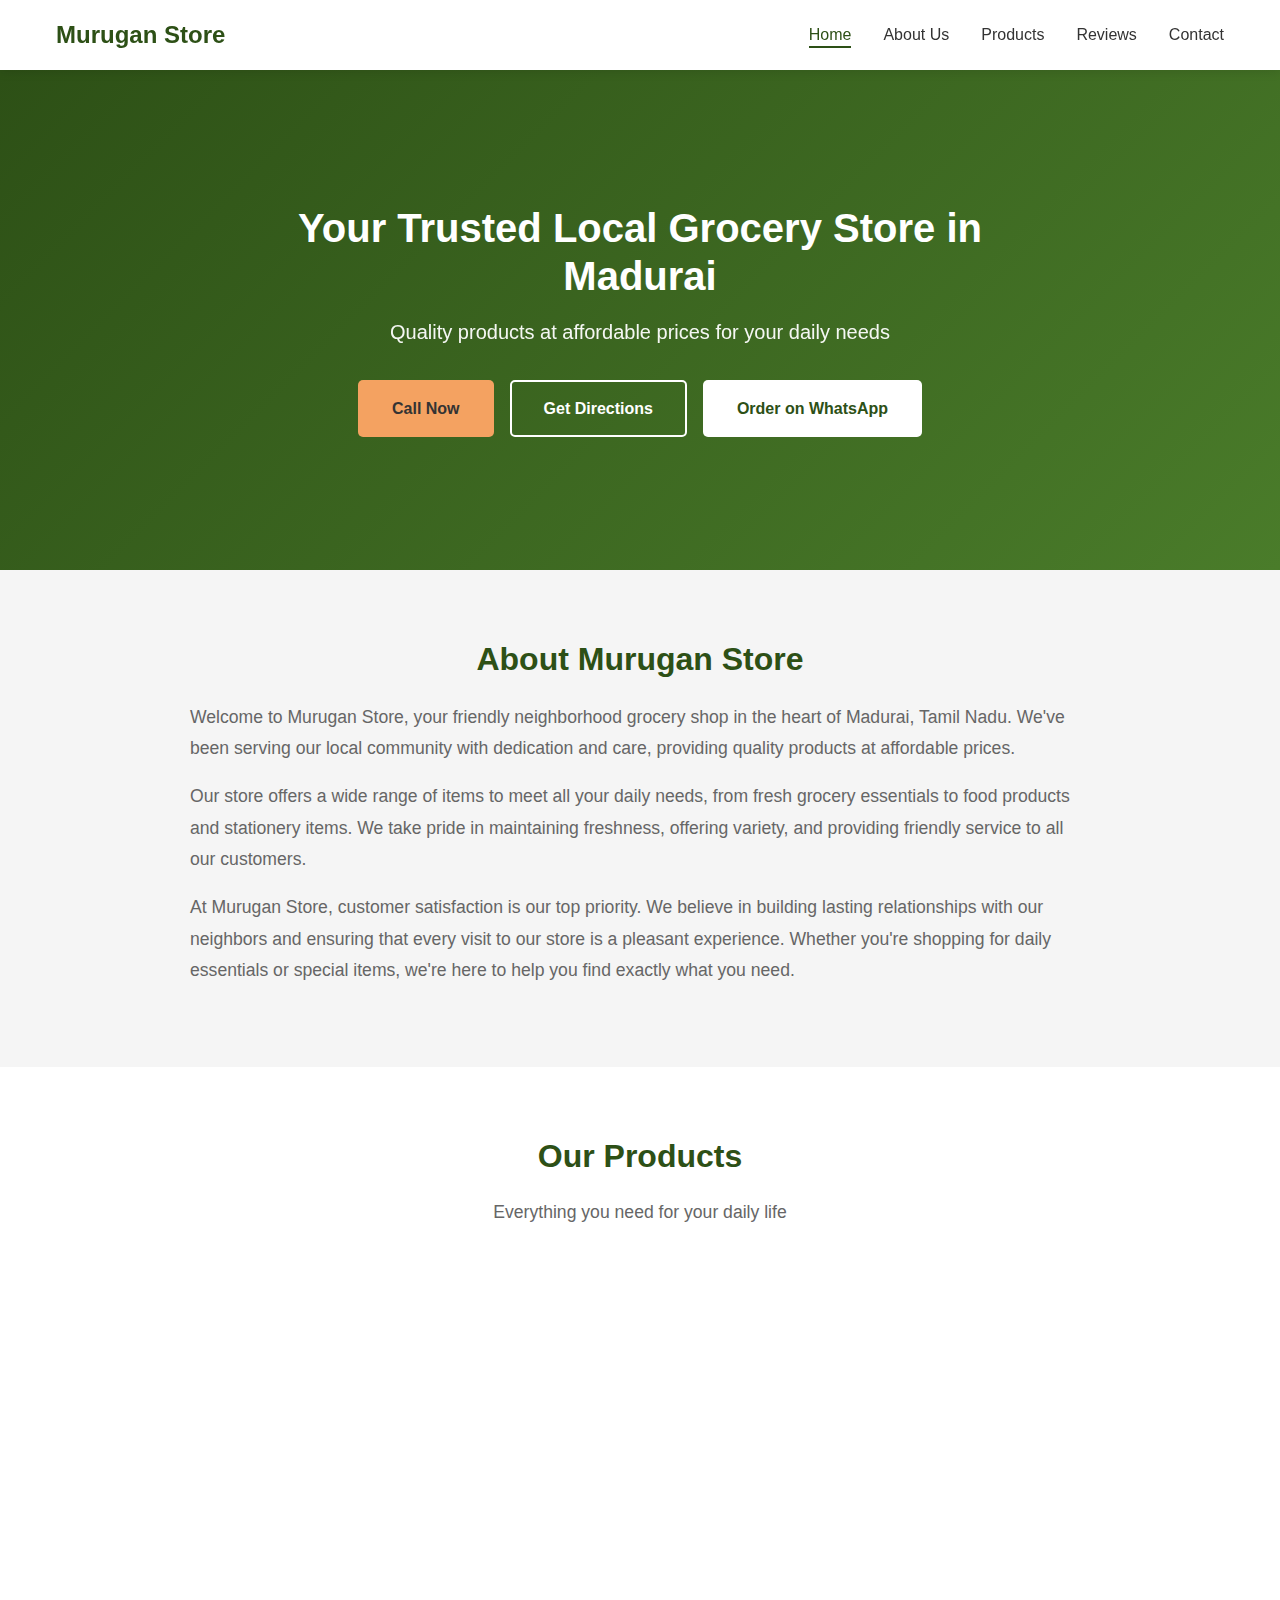
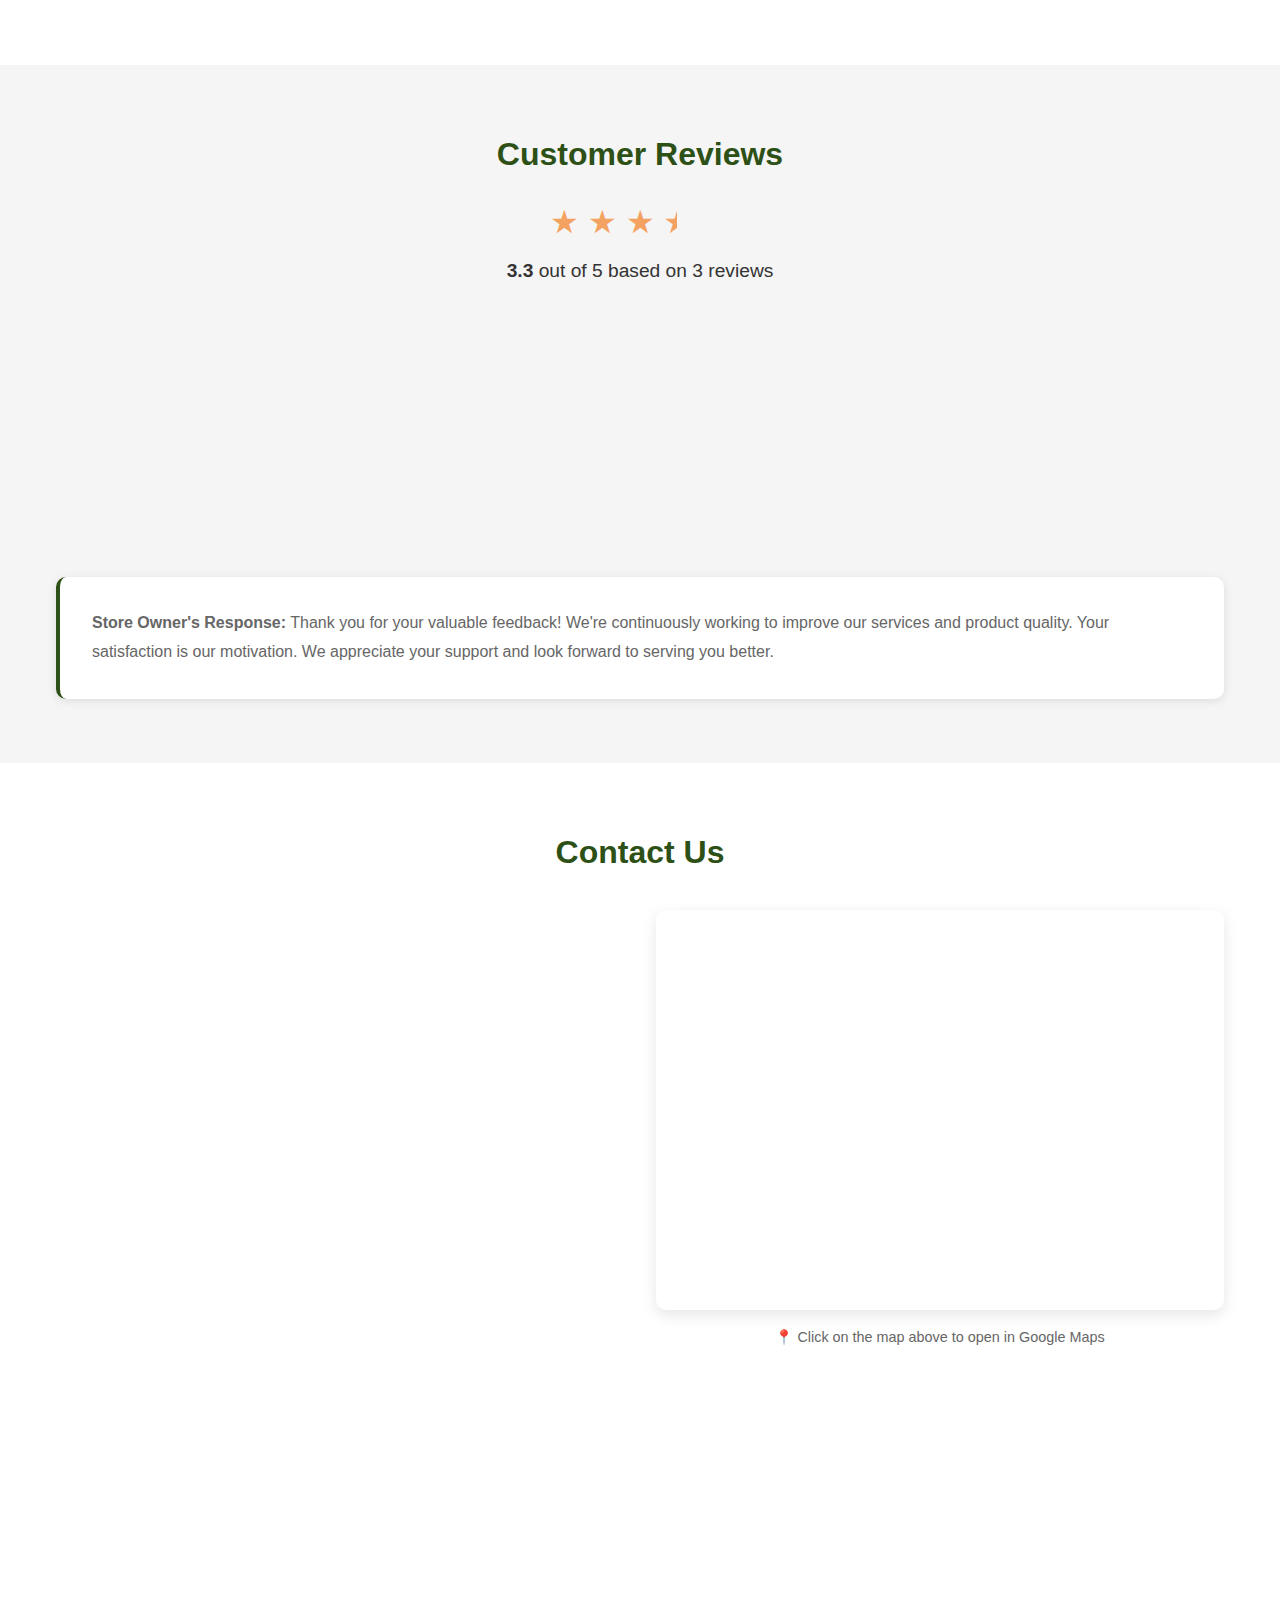
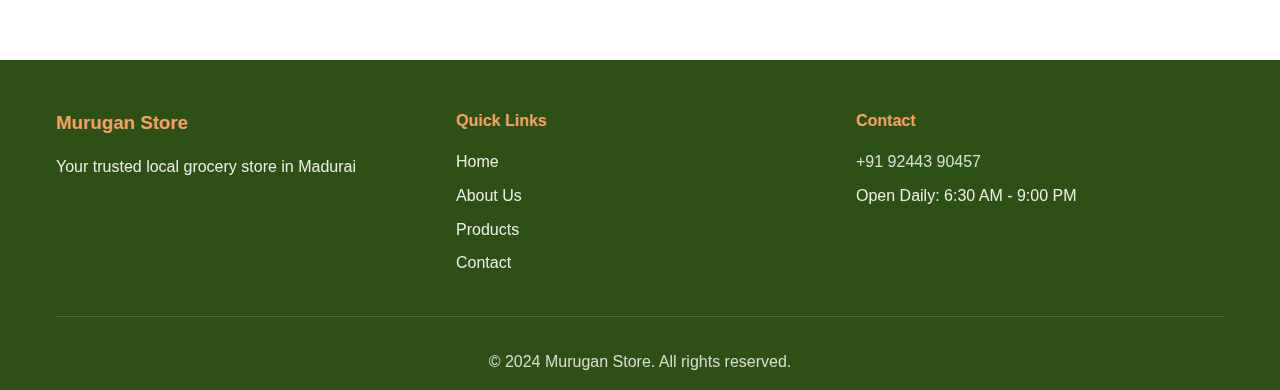
<file: index.html>
<!DOCTYPE html>
<html lang="en">
<head>
    <meta charset="UTF-8">
    <meta name="viewport" content="width=device-width, initial-scale=1.0">
    
    <!-- Primary Meta Tags -->
    <title>Murugan Store - Your Trusted Local Grocery Store in Madurai, Tamil Nadu | Daily Essentials & Food Products</title>
    <meta name="title" content="Murugan Store - Your Trusted Local Grocery Store in Madurai, Tamil Nadu">
    <meta name="description" content="Murugan Store is a trusted local grocery store in Madurai, Tamil Nadu. We offer quality grocery items, daily essentials, food products, and stationery at affordable prices. Visit us at 250, Erikarai St, Velmurugan Nagar. Open daily until 9 PM. Call +91 92443 90457 or order on WhatsApp.">
    <meta name="keywords" content="grocery store Madurai, Indian grocery store, Murugan Store, grocery shop Tamil Nadu, daily essentials Madurai, food products Madurai, stationery items Madurai, local grocery store, neighborhood grocery shop, Erikarai Street grocery, Velmurugan Nagar grocery, Namachivaya Nagar grocery, Madurai grocery delivery, grocery store near me">
    <meta name="author" content="Murugan Store">
    <meta name="robots" content="index, follow, max-image-preview:large, max-snippet:-1, max-video-preview:-1">
    <meta name="language" content="English">
    <meta name="geo.region" content="IN-TN">
    <meta name="geo.placename" content="Madurai">
    <meta name="geo.position" content="9.913701;78.087609">
    <meta name="ICBM" content="9.913701, 78.087609">
    
    <!-- Canonical URL -->
    <link rel="canonical" href="https://murugangrocery.vercel.app">
    
    <!-- Favicon -->
    <link rel="icon" type="image/x-icon" href="favicon_io/favicon.ico">
    <link rel="icon" type="image/png" sizes="32x32" href="favicon_io/favicon-32x32.png">
    <link rel="icon" type="image/png" sizes="16x16" href="favicon_io/favicon-16x16.png">
    <link rel="apple-touch-icon" sizes="180x180" href="favicon_io/apple-touch-icon.png">
    <link rel="manifest" href="favicon_io/site.webmanifest">
    
    <!-- Open Graph / Facebook -->
    <meta property="og:type" content="business.business">
    <meta property="og:url" content="https://murugangrocery.vercel.app">
    <meta property="og:title" content="Murugan Store - Your Trusted Local Grocery Store in Madurai, Tamil Nadu">
    <meta property="og:description" content="Quality grocery items, daily essentials, food products, and stationery at affordable prices. Visit us in Madurai or order on WhatsApp. Open daily until 9 PM.">
    <meta property="og:image" content="https://murugangrocery.vercel.app/og-image.jpg">
    <meta property="og:site_name" content="Murugan Store">
    <meta property="og:locale" content="en_IN">
    <meta property="business:contact_data:street_address" content="250, Erikarai St, Velmurugan Nagar, Namachivaya Nagar">
    <meta property="business:contact_data:locality" content="Madurai">
    <meta property="business:contact_data:region" content="Tamil Nadu">
    <meta property="business:contact_data:postal_code" content="625003">
    <meta property="business:contact_data:country_name" content="India">
    <meta property="business:contact_data:phone_number" content="+919244390457">
    
    <!-- Twitter -->
    <meta name="twitter:card" content="summary_large_image">
    <meta name="twitter:url" content="https://murugangrocery.vercel.app">
    <meta name="twitter:title" content="Murugan Store - Your Trusted Local Grocery Store in Madurai">
    <meta name="twitter:description" content="Quality grocery items, daily essentials, food products, and stationery at affordable prices. Visit us in Madurai or order on WhatsApp.">
    <meta name="twitter:image" content="https://murugangrocery.vercel.app/twitter-image.jpg">
    
    <!-- Additional SEO -->
    <meta name="theme-color" content="#2d5016">
    <meta name="apple-mobile-web-app-capable" content="yes">
    <meta name="apple-mobile-web-app-status-bar-style" content="black-translucent">
    <meta name="apple-mobile-web-app-title" content="Murugan Store">
    
    <link rel="stylesheet" href="styles.css">
    
    <!-- Enhanced Local Business Schema Markup -->
    <script type="application/ld+json">
    {
      "@context": "https://schema.org",
      "@type": "GroceryStore",
      "name": "Murugan Store",
      "alternateName": "Murugan Grocery Store",
      "description": "Local neighborhood grocery shop providing quality products at affordable prices in Madurai, Tamil Nadu. We offer grocery items, daily essentials, food products, and stationery items.",
      "url": "https://murugangrocery.vercel.app",
      "logo": "https://murugangrocery.vercel.app/logo.png",
      "image": "https://murugangrocery.vercel.app/store-image.jpg",
      "priceRange": "$$",
      "currenciesAccepted": "INR",
      "paymentAccepted": "Cash, UPI, Credit Card, Debit Card",
      "address": {
        "@type": "PostalAddress",
        "streetAddress": "250, Erikarai St, Velmurugan Nagar, Namachivaya Nagar",
        "addressLocality": "Madurai",
        "addressRegion": "Tamil Nadu",
        "postalCode": "625003",
        "addressCountry": "IN"
      },
      "geo": {
        "@type": "GeoCoordinates",
        "latitude": "9.913701",
        "longitude": "78.087609"
      },
      "telephone": "+919244390457",
      "email": "info@murugangrocery.vercel.app",
      "openingHoursSpecification": [
        {
          "@type": "OpeningHoursSpecification",
          "dayOfWeek": [
            "Monday",
            "Tuesday",
            "Wednesday",
            "Thursday",
            "Friday",
            "Saturday",
            "Sunday"
          ],
          "opens": "06:30",
          "closes": "21:00"
        }
      ],
      "aggregateRating": {
        "@type": "AggregateRating",
        "ratingValue": "3.3",
        "reviewCount": "3",
        "bestRating": "5",
        "worstRating": "1"
      },
      "areaServed": {
        "@type": "City",
        "name": "Madurai"
      },
      "hasOfferCatalog": {
        "@type": "OfferCatalog",
        "name": "Grocery Products",
        "itemListElement": [
          {
            "@type": "OfferCatalog",
            "name": "Grocery Items"
          },
          {
            "@type": "OfferCatalog",
            "name": "Daily Essentials"
          },
          {
            "@type": "OfferCatalog",
            "name": "Food Products"
          },
          {
            "@type": "OfferCatalog",
            "name": "Stationery Items"
          }
        ]
      },
      "sameAs": [
        "https://murugangrocery.vercel.app"
      ]
    }
    </script>
    
    <!-- Breadcrumb Schema -->
    <script type="application/ld+json">
    {
      "@context": "https://schema.org",
      "@type": "BreadcrumbList",
      "itemListElement": [
        {
          "@type": "ListItem",
          "position": 1,
          "name": "Home",
          "item": "https://murugangrocery.vercel.app"
        },
        {
          "@type": "ListItem",
          "position": 2,
          "name": "About Us",
          "item": "https://murugangrocery.vercel.app#about"
        },
        {
          "@type": "ListItem",
          "position": 3,
          "name": "Products",
          "item": "https://murugangrocery.vercel.app#products"
        },
        {
          "@type": "ListItem",
          "position": 4,
          "name": "Contact",
          "item": "https://murugangrocery.vercel.app#contact"
        }
      ]
    }
    </script>
    
    <!-- Organization Schema -->
  <script type="application/ld+json">
{
  "@context": "https://schema.org",
  "@type": "Organization",
  "name": "Murugan Store",
  "url": "https://murugangrocery.vercel.app/",
  "logo": "https://murugangrocery.vercel.app/logo.png",
  "image": "https://murugangrocery.vercel.app/store-image.jpg",
  "telephone": "+919244390457",
  "address": {
    "@type": "PostalAddress",
    "streetAddress": "250, Erikarai St, Velmurugan Nagar, Namachivaya Nagar",
    "addressLocality": "Madurai",
    "addressRegion": "Tamil Nadu",
    "postalCode": "625003",
    "addressCountry": "IN"
  }
}
</script>

        
</head>
<body>
    <!-- Header -->
    <header class="header" id="header" role="banner">
        <nav class="navbar" role="navigation" aria-label="Main navigation">
            <div class="container">
                <div class="nav-brand">
                    <h1 class="logo" itemprop="name">Murugan Store</h1>
                </div>
                <button class="mobile-menu-toggle" aria-label="Toggle menu" id="mobileMenuToggle">
                    <span></span>
                    <span></span>
                    <span></span>
                </button>
                <ul class="nav-menu" id="navMenu" role="menubar">
                    <li role="none"><a href="#home" class="nav-link" role="menuitem" aria-label="Go to home section">Home</a></li>
                    <li role="none"><a href="#about" class="nav-link" role="menuitem" aria-label="Go to about us section">About Us</a></li>
                    <li role="none"><a href="#products" class="nav-link" role="menuitem" aria-label="Go to products section">Products</a></li>
                    <li role="none"><a href="#reviews" class="nav-link" role="menuitem" aria-label="Go to reviews section">Reviews</a></li>
                    <li role="none"><a href="#contact" class="nav-link" role="menuitem" aria-label="Go to contact section">Contact</a></li>
                </ul>
            </div>
        </nav>
    </header>

    <!-- Hero Section -->
    <section class="hero" id="home">
        <div class="hero-content">
            <h2 class="hero-title">Your Trusted Local Grocery Store in Madurai</h2>
            <p class="hero-subtitle">Quality products at affordable prices for your daily needs</p>
            <div class="hero-buttons">
                <a href="tel:+919244390457" class="btn btn-primary">Call Now</a>
                <a href="https://www.google.com/maps/dir/?api=1&destination=250+Erikarai+St+Velmurugan+Nagar+Namachivaya+Nagar+Madurai+Tamil+Nadu+625003" target="_blank" rel="noopener noreferrer" class="btn btn-secondary" aria-label="Get directions to Murugan Store on Google Maps">Get Directions</a>
                <a href="https://wa.me/919244390457?text=Hello%20Murugan%20Store,%20I%20would%20like%20to%20place%20an%20order" target="_blank" rel="noopener noreferrer" class="btn btn-accent" aria-label="Order on WhatsApp">Order on WhatsApp</a>
            </div>
        </div>
    </section>

    <!-- About Us Section -->
    <section class="about" id="about" itemscope itemtype="https://schema.org/AboutPage">
        <div class="container">
            <h2 class="section-title">About Murugan Store</h2>
            <div class="about-content">
                <div class="about-text">
                    <p>Welcome to Murugan Store, your friendly neighborhood grocery shop in the heart of Madurai, Tamil Nadu. We've been serving our local community with dedication and care, providing quality products at affordable prices.</p>
                    <p>Our store offers a wide range of items to meet all your daily needs, from fresh grocery essentials to food products and stationery items. We take pride in maintaining freshness, offering variety, and providing friendly service to all our customers.</p>
                    <p>At Murugan Store, customer satisfaction is our top priority. We believe in building lasting relationships with our neighbors and ensuring that every visit to our store is a pleasant experience. Whether you're shopping for daily essentials or special items, we're here to help you find exactly what you need.</p>
                </div>
            </div>
        </div>
    </section>

    <!-- Products Section -->
    <section class="products" id="products">
        <div class="container">
            <h2 class="section-title">Our Products</h2>
            <p class="section-subtitle">Everything you need for your daily life</p>
            <div class="products-grid">
                <div class="product-card">
                    <div class="product-icon" aria-hidden="true">🛒</div>
                    <h3 class="product-title">Grocery Items</h3>
                    <p class="product-description">A wide selection of fresh groceries including rice, pulses, spices, and cooking essentials to keep your kitchen well-stocked.</p>
                </div>
                <div class="product-card">
                    <div class="product-icon" aria-hidden="true">🥛</div>
                    <h3 class="product-title">Daily Essentials</h3>
                    <p class="product-description">All your everyday needs from dairy products to personal care items, ensuring convenience for your daily routine.</p>
                </div>
                <div class="product-card">
                    <div class="product-icon" aria-hidden="true">🍽️</div>
                    <h3 class="product-title">Food Products</h3>
                    <p class="product-description">Quality food items including snacks, beverages, and ready-to-eat products for quick meals and refreshments.</p>
                </div>
                <div class="product-card">
                    <div class="product-icon" aria-hidden="true">📝</div>
                    <h3 class="product-title">Stationery Items</h3>
                    <p class="product-description">School and office supplies including notebooks, pens, pencils, and other stationery essentials.</p>
                </div>
            </div>
        </div>
    </section>

    <!-- Reviews Section -->
    <section class="reviews" id="reviews">
        <div class="container">
            <h2 class="section-title">Customer Reviews</h2>
            <div class="rating-display">
                <div class="rating-stars">
                    <span class="star filled">★</span>
                    <span class="star filled">★</span>
                    <span class="star filled">★</span>
                    <span class="star half">★</span>
                    <span class="star">★</span>
                </div>
                <p class="rating-text"><strong>3.3</strong> out of 5 based on 3 reviews</p>
            </div>
            <div class="reviews-grid">
                <div class="review-card">
                    <div class="review-stars">
                        <span>★★★★☆</span>
                    </div>
                    <p class="review-text">"Good quality products at reasonable prices. The store is well-maintained and the staff is helpful."</p>
                    <p class="review-author">- Local Customer</p>
                </div>
                <div class="review-card">
                    <div class="review-stars">
                        <span>★★★☆☆</span>
                    </div>
                    <p class="review-text">"Convenient location with all daily essentials available. Prices are fair for the neighborhood."</p>
                    <p class="review-author">- Regular Customer</p>
                </div>
                <div class="review-card">
                    <div class="review-stars">
                        <span>★★★☆☆</span>
                    </div>
                    <p class="review-text">"Friendly service and good variety of products. Easy to find what you need for daily shopping."</p>
                    <p class="review-author">- Neighborhood Shopper</p>
                </div>
            </div>
            <div class="owner-response">
                <p><strong>Store Owner's Response:</strong> Thank you for your valuable feedback! We're continuously working to improve our services and product quality. Your satisfaction is our motivation. We appreciate your support and look forward to serving you better.</p>
            </div>
        </div>
    </section>

    <!-- Contact Section -->
    <section class="contact" id="contact" itemscope itemtype="https://schema.org/ContactPage">
        <div class="container">
            <h2 class="section-title">Contact Us</h2>
            <div class="contact-content">
                <div class="contact-info" itemprop="mainEntity" itemscope itemtype="https://schema.org/PostalAddress">
                    <div class="contact-item">
                        <h3>📍 Address</h3>
                        <p itemprop="streetAddress">250, Erikarai St, Velmurugan Nagar,<br>Namachivaya Nagar,</p>
                        <p><span itemprop="addressLocality">Madurai</span>, <span itemprop="addressRegion">Tamil Nadu</span> <span itemprop="postalCode">625016</span></p>
                    </div>
                    <div class="contact-item">
                        <h3>📞 Phone</h3>
                        <p><a href="tel:+919244390457" class="phone-link" itemprop="telephone" aria-label="Call Murugan Store">+91 92443 90457</a></p>
                    </div>
                    <div class="contact-item">
                        <h3>🕐 Business Hours</h3>
                        <p>Open Daily<br>6:30 AM - 9:00 PM</p>
                    </div>
                    <div class="contact-item">
                        <h3>💬 WhatsApp</h3>
                        <p><a href="https://wa.me/919244390457" target="_blank" rel="noopener noreferrer" class="phone-link" aria-label="Chat with Murugan Store on WhatsApp">+91 92443 90457</a></p>
                    </div>
                </div>
                <div class="map-wrapper">
                    <div class="map-container">
                        <iframe 
                            src="https://www.google.com/maps/embed?pb=!1m18!1m12!1m3!1d3930.243089222035!2d78.08760897475752!3d9.913701174514273!2m3!1f0!2f0!3f0!3m2!1i1024!2i768!4f13.1!3m3!1m2!1s0x3b00cf0534a4ad6f%3A0x517844f88575cd24!2sMurugan%20Store!5e0!3m2!1sen!2sin!4v1768562413134!5m2!1sen!2sin" 
                            width="100%" 
                            height="400" 
                            style="border:0;" 
                            allowfullscreen="" 
                            loading="lazy" 
                            referrerpolicy="no-referrer-when-downgrade"
                            title="Murugan Store Location - 250, Erikarai St, Velmurugan Nagar, Namachivaya Nagar, Madurai, Tamil Nadu 625003">
                        </iframe>
                    </div>
                    <p class="map-note">📍 Click on the map above to open in Google Maps</p>
                </div>
            </div>
        </div>
    </section>

    <!-- Footer -->
    <footer class="footer" role="contentinfo">
        <div class="container">
            <div class="footer-content">
                <div class="footer-section">
                    <h3>Murugan Store</h3>
                    <p>Your trusted local grocery store in Madurai</p>
                </div>
                <div class="footer-section">
                    <h4>Quick Links</h4>
                    <ul class="footer-links">
                        <li><a href="#home">Home</a></li>
                        <li><a href="#about">About Us</a></li>
                        <li><a href="#products">Products</a></li>
                        <li><a href="#contact">Contact</a></li>
                    </ul>
                </div>
                <div class="footer-section">
                    <h4>Contact</h4>
                    <p><a href="tel:+919244390457">+91 92443 90457</a></p>
                    <p>Open Daily: 6:30 AM - 9:00 PM</p>
                </div>
            </div>
            <div class="footer-bottom">
                <p>&copy; 2024 Murugan Store. All rights reserved.</p>
            </div>
        </div>
    </footer>

    <script src="script.js"></script>
</body>
</html>
</file>
<file: styles.css>
/* ============================================
   CSS Reset & Base Styles
   ============================================ */
* {
    margin: 0;
    padding: 0;
    box-sizing: border-box;
}

:root {
    /* Indian Grocery Color Palette */
    --primary-green: #2d5016;
    --secondary-green: #4a7c2a;
    --accent-yellow: #f4a261;
    --light-yellow: #e9c46a;
    --white: #ffffff;
    --light-gray: #f5f5f5;
    --dark-gray: #333333;
    --text-gray: #666666;
    
    /* Typography */
    --font-primary: -apple-system, BlinkMacSystemFont, 'Segoe UI', Roboto, 'Helvetica Neue', Arial, sans-serif;
    
    /* Spacing */
    --spacing-xs: 0.5rem;
    --spacing-sm: 1rem;
    --spacing-md: 2rem;
    --spacing-lg: 3rem;
    --spacing-xl: 4rem;
    
    /* Transitions */
    --transition: all 0.3s ease;
}

html {
    scroll-behavior: smooth;
}

body {
    font-family: var(--font-primary);
    line-height: 1.6;
    color: var(--dark-gray);
    background-color: var(--white);
    overflow-x: hidden;
}

.container {
    max-width: 1200px;
    margin: 0 auto;
    padding: 0 var(--spacing-sm);
}

/* ============================================
   Header & Navigation
   ============================================ */
.header {
    background-color: var(--white);
    box-shadow: 0 2px 10px rgba(0, 0, 0, 0.1);
    position: sticky;
    top: 0;
    z-index: 1000;
}

.navbar {
    padding: var(--spacing-sm) 0;
}

.navbar .container {
    display: flex;
    justify-content: space-between;
    align-items: center;
}

.logo {
    font-size: 1.5rem;
    color: var(--primary-green);
    font-weight: 700;
}

.nav-menu {
    display: flex;
    list-style: none;
    gap: var(--spacing-md);
}

.nav-link {
    text-decoration: none;
    color: var(--dark-gray);
    font-weight: 500;
    transition: var(--transition);
    position: relative;
}

.nav-link:hover,
.nav-link.active {
    color: var(--primary-green);
}

.nav-link::after {
    content: '';
    position: absolute;
    bottom: -5px;
    left: 0;
    width: 0;
    height: 2px;
    background-color: var(--primary-green);
    transition: var(--transition);
}

.nav-link:hover::after,
.nav-link.active::after {
    width: 100%;
}

.mobile-menu-toggle {
    display: none;
    flex-direction: column;
    background: none;
    border: none;
    cursor: pointer;
    padding: var(--spacing-xs);
    gap: 4px;
}

.mobile-menu-toggle span {
    width: 25px;
    height: 3px;
    background-color: var(--primary-green);
    transition: var(--transition);
    border-radius: 2px;
}

.mobile-menu-toggle.active span:nth-child(1) {
    transform: rotate(45deg) translate(5px, 5px);
}

.mobile-menu-toggle.active span:nth-child(2) {
    opacity: 0;
}

.mobile-menu-toggle.active span:nth-child(3) {
    transform: rotate(-45deg) translate(7px, -6px);
}

/* ============================================
   Hero Section
   ============================================ */
.hero {
    background: linear-gradient(135deg, var(--primary-green) 0%, var(--secondary-green) 100%);
    color: var(--white);
    padding: var(--spacing-xl) var(--spacing-sm);
    text-align: center;
    min-height: 500px;
    display: flex;
    align-items: center;
    justify-content: center;
}

.hero-content {
    max-width: 800px;
    margin: 0 auto;
}

.hero-title {
    font-size: 2.5rem;
    margin-bottom: var(--spacing-sm);
    font-weight: 700;
    line-height: 1.2;
}

.hero-subtitle {
    font-size: 1.25rem;
    margin-bottom: var(--spacing-md);
    opacity: 0.95;
}

.hero-buttons {
    display: flex;
    gap: var(--spacing-sm);
    justify-content: center;
    flex-wrap: wrap;
    margin-top: var(--spacing-md);
}

.btn {
    display: inline-block;
    padding: 0.875rem 2rem;
    text-decoration: none;
    border-radius: 5px;
    font-weight: 600;
    transition: var(--transition);
    border: 2px solid transparent;
    cursor: pointer;
}

.btn-primary {
    background-color: var(--accent-yellow);
    color: var(--dark-gray);
}

.btn-primary:hover {
    background-color: var(--light-yellow);
    transform: translateY(-2px);
    box-shadow: 0 5px 15px rgba(244, 162, 97, 0.4);
}

.btn-secondary {
    background-color: transparent;
    color: var(--white);
    border-color: var(--white);
}

.btn-secondary:hover {
    background-color: var(--white);
    color: var(--primary-green);
    transform: translateY(-2px);
}

.btn-accent {
    background-color: var(--white);
    color: var(--primary-green);
}

.btn-accent:hover {
    background-color: var(--light-gray);
    transform: translateY(-2px);
    box-shadow: 0 5px 15px rgba(255, 255, 255, 0.3);
}

/* ============================================
   Section Styles
   ============================================ */
section {
    padding: var(--spacing-xl) 0;
}

.section-title {
    font-size: 2rem;
    color: var(--primary-green);
    text-align: center;
    margin-bottom: var(--spacing-sm);
    font-weight: 700;
}

.section-subtitle {
    text-align: center;
    color: var(--text-gray);
    margin-bottom: var(--spacing-md);
    font-size: 1.1rem;
}

/* ============================================
   About Section
   ============================================ */
.about {
    background-color: var(--light-gray);
}

.about-content {
    max-width: 900px;
    margin: 0 auto;
}

.about-text {
    font-size: 1.1rem;
    line-height: 1.8;
    color: var(--text-gray);
}

.about-text p {
    margin-bottom: var(--spacing-sm);
}

/* ============================================
   Products Section
   ============================================ */
.products {
    background-color: var(--white);
}

.products-grid {
    display: grid;
    grid-template-columns: repeat(auto-fit, minmax(250px, 1fr));
    gap: var(--spacing-md);
    margin-top: var(--spacing-md);
}

.product-card {
    background-color: var(--white);
    border: 2px solid var(--light-gray);
    border-radius: 10px;
    padding: var(--spacing-md);
    text-align: center;
    transition: var(--transition);
    box-shadow: 0 2px 5px rgba(0, 0, 0, 0.05);
}

.product-card:hover {
    transform: translateY(-5px);
    box-shadow: 0 10px 25px rgba(45, 80, 22, 0.15);
    border-color: var(--secondary-green);
}

.product-icon {
    font-size: 3rem;
    margin-bottom: var(--spacing-sm);
}

.product-title {
    font-size: 1.5rem;
    color: var(--primary-green);
    margin-bottom: var(--spacing-sm);
    font-weight: 600;
}

.product-description {
    color: var(--text-gray);
    line-height: 1.6;
}

/* ============================================
   Reviews Section
   ============================================ */
.reviews {
    background-color: var(--light-gray);
}

.rating-display {
    text-align: center;
    margin-bottom: var(--spacing-md);
}

.rating-stars {
    font-size: 2rem;
    color: var(--accent-yellow);
    margin-bottom: var(--spacing-xs);
}

.star {
    color: var(--light-gray);
}

.star.filled {
    color: var(--accent-yellow);
}

.star.half {
    background: linear-gradient(90deg, var(--accent-yellow) 50%, var(--light-gray) 50%);
    -webkit-background-clip: text;
    -webkit-text-fill-color: transparent;
    background-clip: text;
}

.rating-text {
    font-size: 1.2rem;
    color: var(--dark-gray);
}

.reviews-grid {
    display: grid;
    grid-template-columns: repeat(auto-fit, minmax(280px, 1fr));
    gap: var(--spacing-md);
    margin-bottom: var(--spacing-md);
}

.review-card {
    background-color: var(--white);
    padding: var(--spacing-md);
    border-radius: 10px;
    box-shadow: 0 2px 10px rgba(0, 0, 0, 0.1);
    transition: var(--transition);
}

.review-card:hover {
    transform: translateY(-3px);
    box-shadow: 0 5px 20px rgba(0, 0, 0, 0.15);
}

.review-stars {
    color: var(--accent-yellow);
    font-size: 1.2rem;
    margin-bottom: var(--spacing-sm);
}

.review-text {
    color: var(--text-gray);
    font-style: italic;
    margin-bottom: var(--spacing-sm);
    line-height: 1.6;
}

.review-author {
    color: var(--dark-gray);
    font-weight: 600;
    font-size: 0.9rem;
}

.owner-response {
    background-color: var(--white);
    padding: var(--spacing-md);
    border-radius: 10px;
    border-left: 4px solid var(--primary-green);
    margin-top: var(--spacing-md);
    box-shadow: 0 2px 10px rgba(0, 0, 0, 0.1);
}

.owner-response p {
    color: var(--text-gray);
    line-height: 1.8;
}

/* ============================================
   Contact Section
   ============================================ */
.contact {
    background-color: var(--white);
}

.contact-content {
    display: grid;
    grid-template-columns: 1fr 1fr;
    gap: var(--spacing-md);
    margin-top: var(--spacing-md);
}

.contact-info {
    display: flex;
    flex-direction: column;
    gap: var(--spacing-md);
}

.contact-item {
    padding: var(--spacing-md);
    background-color: var(--light-gray);
    border-radius: 10px;
    border-left: 4px solid var(--secondary-green);
}

.contact-item h3 {
    color: var(--primary-green);
    margin-bottom: var(--spacing-xs);
    font-size: 1.2rem;
}

.contact-item p {
    color: var(--text-gray);
    line-height: 1.6;
}

.phone-link,
.website-link {
    color: var(--primary-green);
    text-decoration: none;
    font-weight: 600;
    transition: var(--transition);
}

.phone-link:hover,
.website-link:hover {
    color: var(--secondary-green);
    text-decoration: underline;
}

.map-wrapper {
    display: flex;
    flex-direction: column;
    gap: var(--spacing-xs);
}

.map-container {
    border-radius: 10px;
    overflow: hidden;
    box-shadow: 0 5px 15px rgba(0, 0, 0, 0.1);
    height: 400px;
}

.map-container iframe {
    width: 100%;
    height: 100%;
    border: none;
}

.map-note {
    text-align: center;
    color: var(--text-gray);
    font-size: 0.9rem;
    margin: 0;
    padding: var(--spacing-xs);
}

/* ============================================
   Footer
   ============================================ */
.footer {
    background-color: var(--primary-green);
    color: var(--white);
    padding: var(--spacing-lg) 0 var(--spacing-sm);
}

.footer-content {
    display: grid;
    grid-template-columns: repeat(auto-fit, minmax(250px, 1fr));
    gap: var(--spacing-md);
    margin-bottom: var(--spacing-md);
}

.footer-section h3,
.footer-section h4 {
    margin-bottom: var(--spacing-sm);
    color: var(--accent-yellow);
}

.footer-section p {
    margin-bottom: var(--spacing-xs);
    opacity: 0.9;
}

.footer-links {
    list-style: none;
}

.footer-links li {
    margin-bottom: var(--spacing-xs);
}

.footer-links a {
    color: var(--white);
    text-decoration: none;
    opacity: 0.9;
    transition: var(--transition);
}

.footer-links a:hover {
    opacity: 1;
    color: var(--accent-yellow);
    padding-left: 5px;
}

.footer-section a {
    color: var(--white);
    text-decoration: none;
    opacity: 0.9;
    transition: var(--transition);
}

.footer-section a:hover {
    opacity: 1;
    color: var(--accent-yellow);
}

.footer-bottom {
    text-align: center;
    padding-top: var(--spacing-md);
    border-top: 1px solid rgba(255, 255, 255, 0.2);
    opacity: 0.8;
}

/* ============================================
   Responsive Design
   ============================================ */

/* Tablet */
@media (max-width: 1024px) {
    .hero-title {
        font-size: 2rem;
    }
    
    .hero-subtitle {
        font-size: 1.1rem;
    }
    
    .contact-content {
        grid-template-columns: 1fr;
    }
    
    .map-container {
        height: 350px;
    }
}

/* Mobile */
@media (max-width: 768px) {
    .mobile-menu-toggle {
        display: flex;
    }
    
    .nav-menu {
        position: fixed;
        left: -100%;
        top: 70px;
        flex-direction: column;
        background-color: var(--white);
        width: 100%;
        text-align: center;
        transition: var(--transition);
        box-shadow: 0 10px 27px rgba(0, 0, 0, 0.05);
        padding: var(--spacing-md) 0;
        gap: 0;
    }
    
    .nav-menu.active {
        left: 0;
    }
    
    .nav-link {
        display: block;
        padding: var(--spacing-sm);
        border-bottom: 1px solid var(--light-gray);
    }
    
    .nav-link::after {
        display: none;
    }
    
    .hero {
        min-height: 400px;
        padding: var(--spacing-lg) var(--spacing-sm);
    }
    
    .hero-title {
        font-size: 1.75rem;
    }
    
    .hero-subtitle {
        font-size: 1rem;
    }
    
    .hero-buttons {
        flex-direction: column;
        align-items: stretch;
    }
    
    .btn {
        width: 100%;
        text-align: center;
    }
    
    .section-title {
        font-size: 1.75rem;
    }
    
    .products-grid {
        grid-template-columns: 1fr;
    }
    
    .reviews-grid {
        grid-template-columns: 1fr;
    }
    
    .contact-content {
        grid-template-columns: 1fr;
    }
    
    .map-container {
        height: 300px;
    }
    
    .footer-content {
        grid-template-columns: 1fr;
        text-align: center;
    }
    
    section {
        padding: var(--spacing-md) 0;
    }
}

/* Small Mobile */
@media (max-width: 480px) {
    .hero-title {
        font-size: 1.5rem;
    }
    
    .section-title {
        font-size: 1.5rem;
    }
    
    .container {
        padding: 0 var(--spacing-xs);
    }
}
</file>
